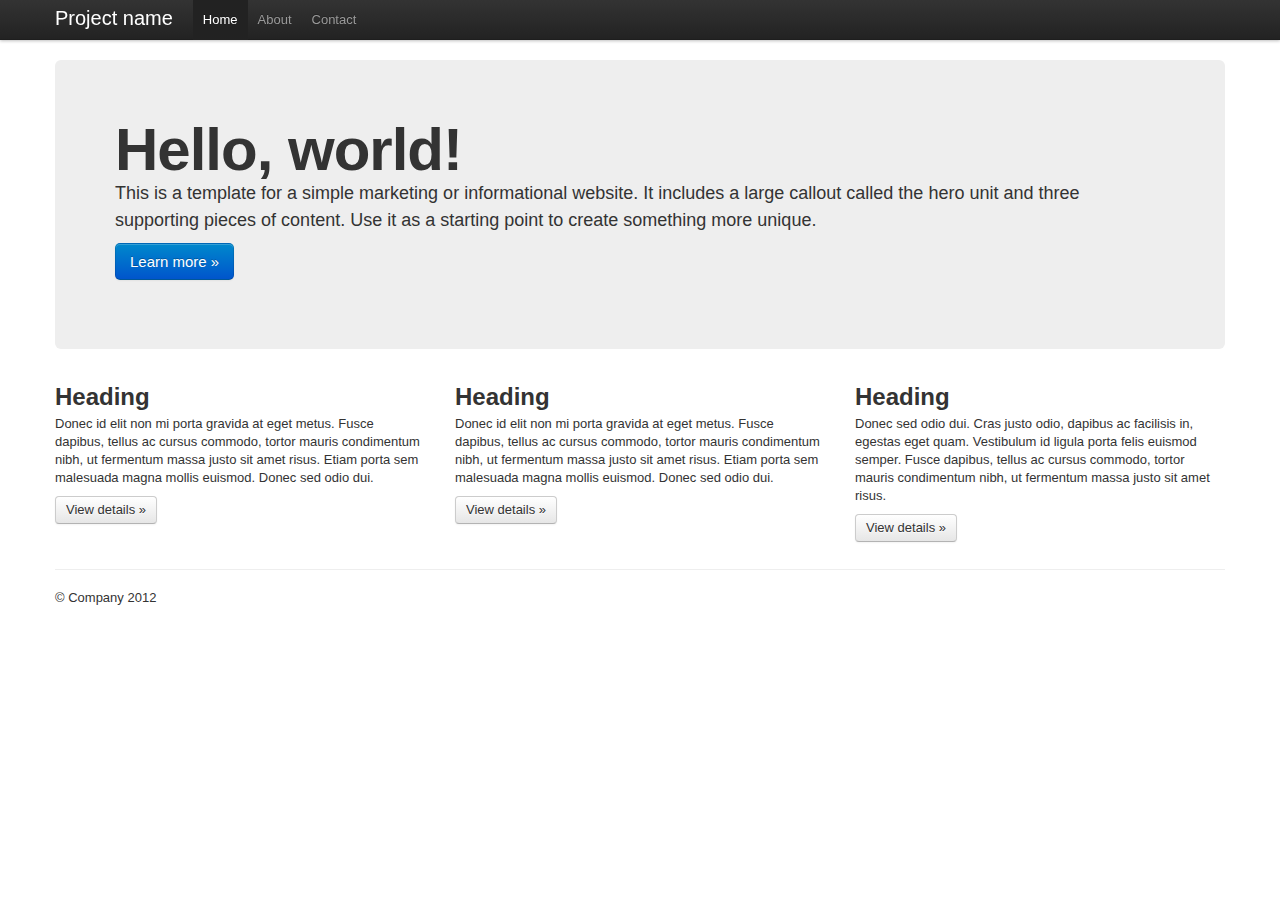
<file: uniprotmq/static/index.html>
<!doctype html>
<!--[if lt IE 7]> <html class="no-js lt-ie9 lt-ie8 lt-ie7" lang="en"> <![endif]-->
<!--[if IE 7]>    <html class="no-js lt-ie9 lt-ie8" lang="en"> <![endif]-->
<!--[if IE 8]>    <html class="no-js lt-ie9" lang="en"> <![endif]-->
<!--[if gt IE 8]><!--> <html class="no-js" lang="en"> <!--<![endif]-->
<head>
	<meta charset="utf-8">
	<meta http-equiv="X-UA-Compatible" content="IE=edge,chrome=1">

	<title></title>
	<meta name="description" content="">
	<meta name="author" content="">

	<meta name="viewport" content="width=device-width">

	<link rel="stylesheet/less" href="less/style.less">
	<script src="js/libs/less-1.3.0.min.js"></script>
	
	<!-- Use SimpLESS (Win/Linux/Mac) or LESS.app (Mac) to compile your .less files
	to style.css, and replace the 2 lines above by this one:

	<link rel="stylesheet" href="less/style.css">
	 -->

	<script src="js/libs/modernizr-2.5.3-respond-1.1.0.min.js"></script>
</head>
<body>
    <div class="navbar navbar-fixed-top">
      <div class="navbar-inner">
        <div class="container">
          <a class="btn btn-navbar" data-toggle="collapse" data-target=".nav-collapse">
            <span class="icon-bar"></span>
            <span class="icon-bar"></span>
            <span class="icon-bar"></span>
          </a>
          <a class="brand" href="#">Project name</a>
          <div class="nav-collapse">
            <ul class="nav">
              <li class="active"><a href="#">Home</a></li>
              <li><a href="#about">About</a></li>
              <li><a href="#contact">Contact</a></li>
            </ul>
          </div><!--/.nav-collapse -->
        </div>
      </div>
    </div>

    <div class="container">

      <!-- Main hero unit for a primary marketing message or call to action -->
      <div class="hero-unit">
        <h1>Hello, world!</h1>
        <p>This is a template for a simple marketing or informational website. It includes a large callout called the hero unit and three supporting pieces of content. Use it as a starting point to create something more unique.</p>
        <p><a class="btn btn-primary btn-large">Learn more &raquo;</a></p>
      </div>

      <!-- Example row of columns -->
      <div class="row">
        <div class="span4">
          <h2>Heading</h2>
           <p>Donec id elit non mi porta gravida at eget metus. Fusce dapibus, tellus ac cursus commodo, tortor mauris condimentum nibh, ut fermentum massa justo sit amet risus. Etiam porta sem malesuada magna mollis euismod. Donec sed odio dui. </p>
          <p><a class="btn" href="#">View details &raquo;</a></p>
        </div>
        <div class="span4">
          <h2>Heading</h2>
           <p>Donec id elit non mi porta gravida at eget metus. Fusce dapibus, tellus ac cursus commodo, tortor mauris condimentum nibh, ut fermentum massa justo sit amet risus. Etiam porta sem malesuada magna mollis euismod. Donec sed odio dui. </p>
          <p><a class="btn" href="#">View details &raquo;</a></p>
       </div>
        <div class="span4">
          <h2>Heading</h2>
          <p>Donec sed odio dui. Cras justo odio, dapibus ac facilisis in, egestas eget quam. Vestibulum id ligula porta felis euismod semper. Fusce dapibus, tellus ac cursus commodo, tortor mauris condimentum nibh, ut fermentum massa justo sit amet risus.</p>
          <p><a class="btn" href="#">View details &raquo;</a></p>
        </div>
      </div>

      <hr>

      <footer>
        <p>&copy; Company 2012</p>
      </footer>

    </div> <!-- /container -->
<script src="//ajax.googleapis.com/ajax/libs/jquery/1.7.2/jquery.min.js"></script>
<script>window.jQuery || document.write('<script src="js/libs/jquery-1.7.2.min.js"><\/script>')</script>

<script src="js/libs/bootstrap/bootstrap.min.js"></script>

<script src="js/script.js"></script>
<script>
	var _gaq=[['_setAccount','UA-XXXXX-X'],['_trackPageview']];
	(function(d,t){var g=d.createElement(t),s=d.getElementsByTagName(t)[0];
	g.src=('https:'==location.protocol?'//ssl':'//www')+'.google-analytics.com/ga.js';
	s.parentNode.insertBefore(g,s)}(document,'script'));
</script>

</body>
</html>
</file>
